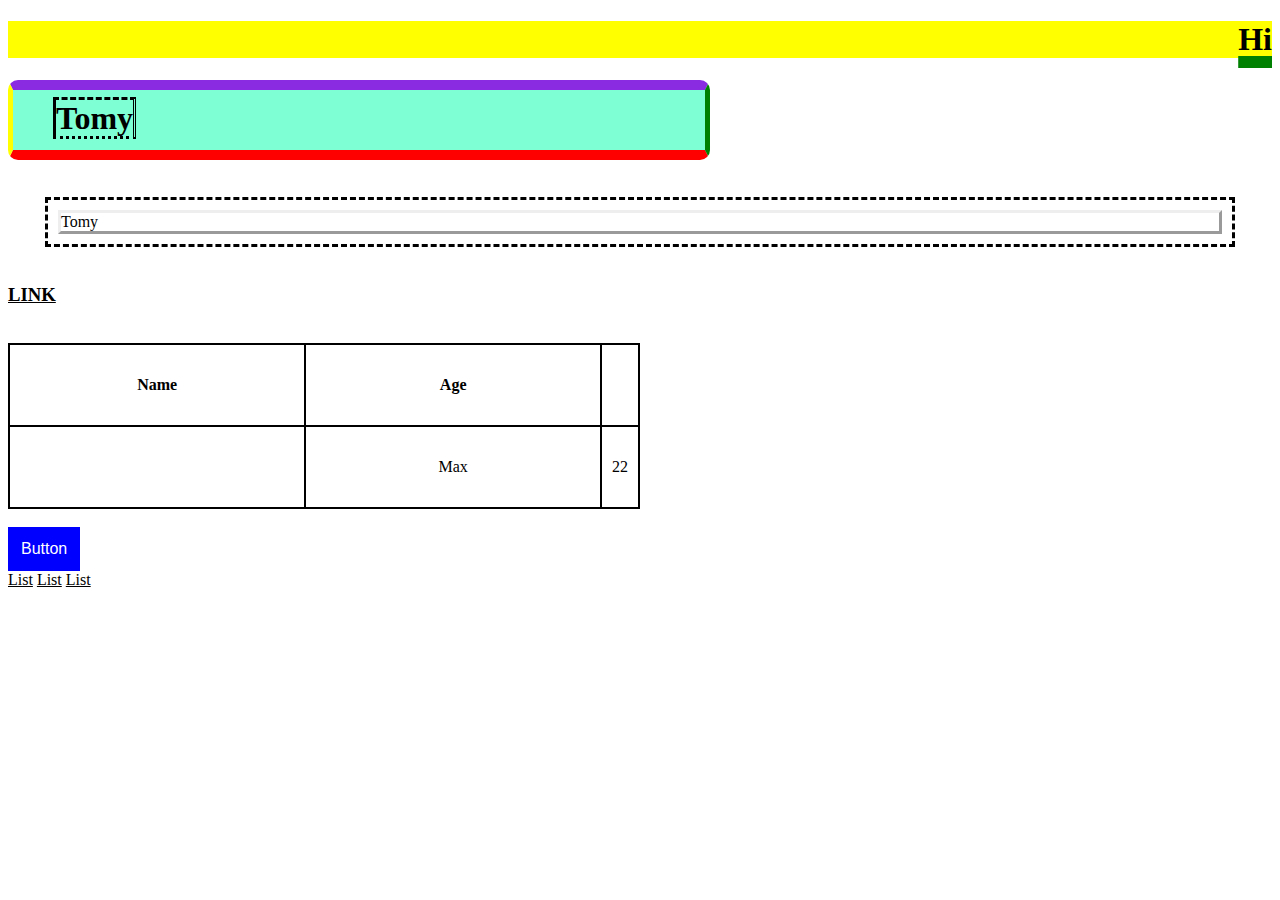
<file: main.html>
<!DOCTYPE html>
<html>
  <head>
    <title>My page</title>
    <link rel="stylesheet" href="style.css" />
  </head>

  <body>
    <h1 id="welcome">Hi</h1>
    <h1 class="heading">
      <b>Tomy</b>
    </h1>
    <p>Tomy</p>
    <h3>
      <a href="https://google.com">Link</a>
    </h3>
    <br>
    <table>
      <tr>
        <th>Name</th>
        <th>Age</th>
      </tr>
      <tr>
       <td>
        <td>Max</td>
        <td>22</td>
       </td>
      </tr>
    </table>
    <br>

<button class="dropdownbutton">Button</button>
    <div class="dropdown-menu">
     <a href="#">List</a>
     <a href="#">List</a>
     <a href="#">List</a>
    </div>
  </body>
</html>
</file>
<file: style.css>
/*Adding a comment*/

body {
  /*background-color: blanchedalmond; change to green
  opacity: 0.5;
  background-image: url(https://upload.wikimedia.org/wikipedia/commons/3/39/FreeCodeCamp_logo.png);*/
  background-position: right top;
}

#welcome {
  background-color: yellow; /*Id*/
  text-align-last: right;
  vertical-align: center;
  text-decoration-line: underline;
  text-decoration-color: green;
  text-decoration-thickness: 12px;
}
.heading {
  color: brown;
  border-radius: 10px;
}

h1.heading {
  color: red; /*h1 of class*/
  border-style: solid;
  border-width: 10px 5px;
  border-color: blueviolet green red yellow;
  padding: 10px 20px 30px 40px;
  height: 20px;
  width: 50%;
  background-color: aquamarine;
}

* {
  color: black;
}

p {
  margin: 50px 50px 50px 50px;
  /*Make border (1)*/
  border-style: outset; /*Inside*/
  outline-style: dashed;
  outline-offset: 10px;
}

b {
  margin-top: inherit; /*looks on b margin-top*/
  border-style: dashed double dotted solid;
  text-align-last: right;
}
h3 {
  text-transform: uppercase;
}

table,
th,
td {
  border: 2px solid;
  width: 50%;
  border-collapse: collapse;
}
th,
td {
  height: 60px;
  padding: 10px;
  text-align: center;
}

tr:hover {
  background-color: blue;
}

/*
Bei h1 + b (Alles was nach geschlossene h1 kommt)
bei h1 b sind alle b in h1 gemeint
*/

.dropdownbutton {
  background-color: blue;
  color: white;
  padding: 13px;
  font-size: 16px;
  border: none;
  cursor: pointer;
}

.dropdown-button {
  position: absolute;
  background-color: lightblue;
  min-width: 150px;
}

.dropdown-button a {
  color: black;
  text-decoration: none;
  display: block;
}
</file>
